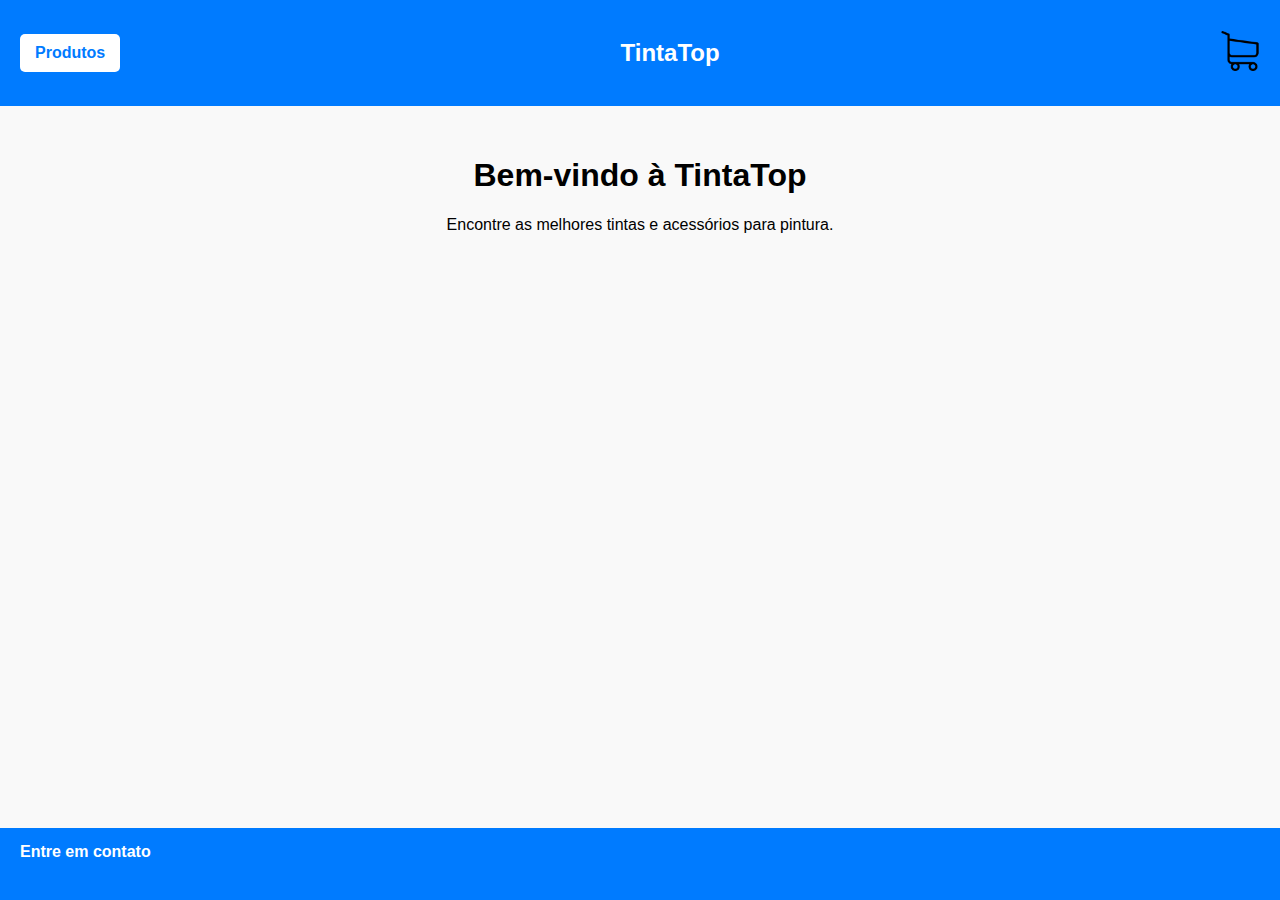
<file: index.html>
<!DOCTYPE html>
<html lang="en">
<head>
    <meta charset="UTF-8">
    <meta name="viewport" content="width=device-width, initial-scale=1.0">
    <link rel="stylesheet" href="css.css">
    <title>TintaTop</title>
</head>
<body>
    <div class="menu_bar">
        <a href="produtos.html" class="btn">Produtos</a>
        <p class="titulo">TintaTop</p>
        <a href="carrinho.html">
            <img src="imagens/126510.png" class="icone_carrinho">
        </a>
    </div>

    <div class="conteudo">
        <h1>Bem-vindo à TintaTop</h1>
        <p>Encontre as melhores tintas e acessórios para pintura.</p>
    </div>

    <div class="footer">
        <a href="contato.html">Entre em contato</a>
    </div>
</body>
</html>
</file>
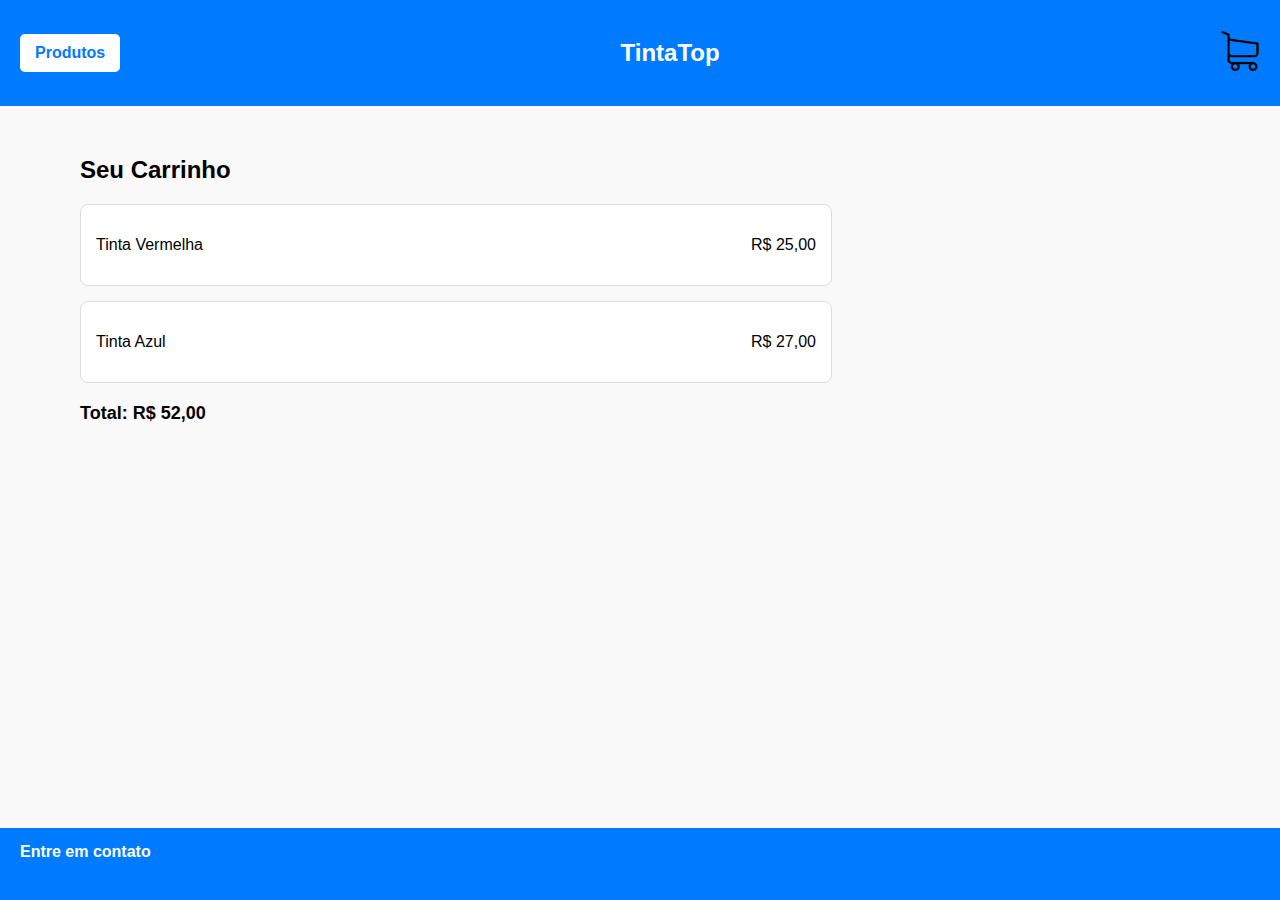
<file: carrinho.html>
<!DOCTYPE html>
<html lang="en">
<head>
    <meta charset="UTF-8">
    <meta name="viewport" content="width=device-width, initial-scale=1.0">
    <link rel="stylesheet" href="css.css">
    <title>Carrinho - TintaTop</title>
</head>
<body>
    <div class="menu_bar">
        <a href="produtos.html" class="btn">Produtos</a>
        <p class="titulo">TintaTop</p>
        <a href="carrinho.html">
            <img src="imagens/126510.png" class="icone_carrinho">
        </a>
    </div>

    <div class="carrinho">
        <h2>Seu Carrinho</h2>
        <div class="item_carrinho">
            <p>Tinta Vermelha</p>
            <p>R$ 25,00</p>
        </div>
        <div class="item_carrinho">
            <p>Tinta Azul</p>
            <p>R$ 27,00</p>
        </div>
        <div class="total">
            <p>Total: R$ 52,00</p>
        </div>
    </div>

    <div class="footer">
        <a href="contato.html">Entre em contato</a>
    </div>
</body>
</html>
</file>
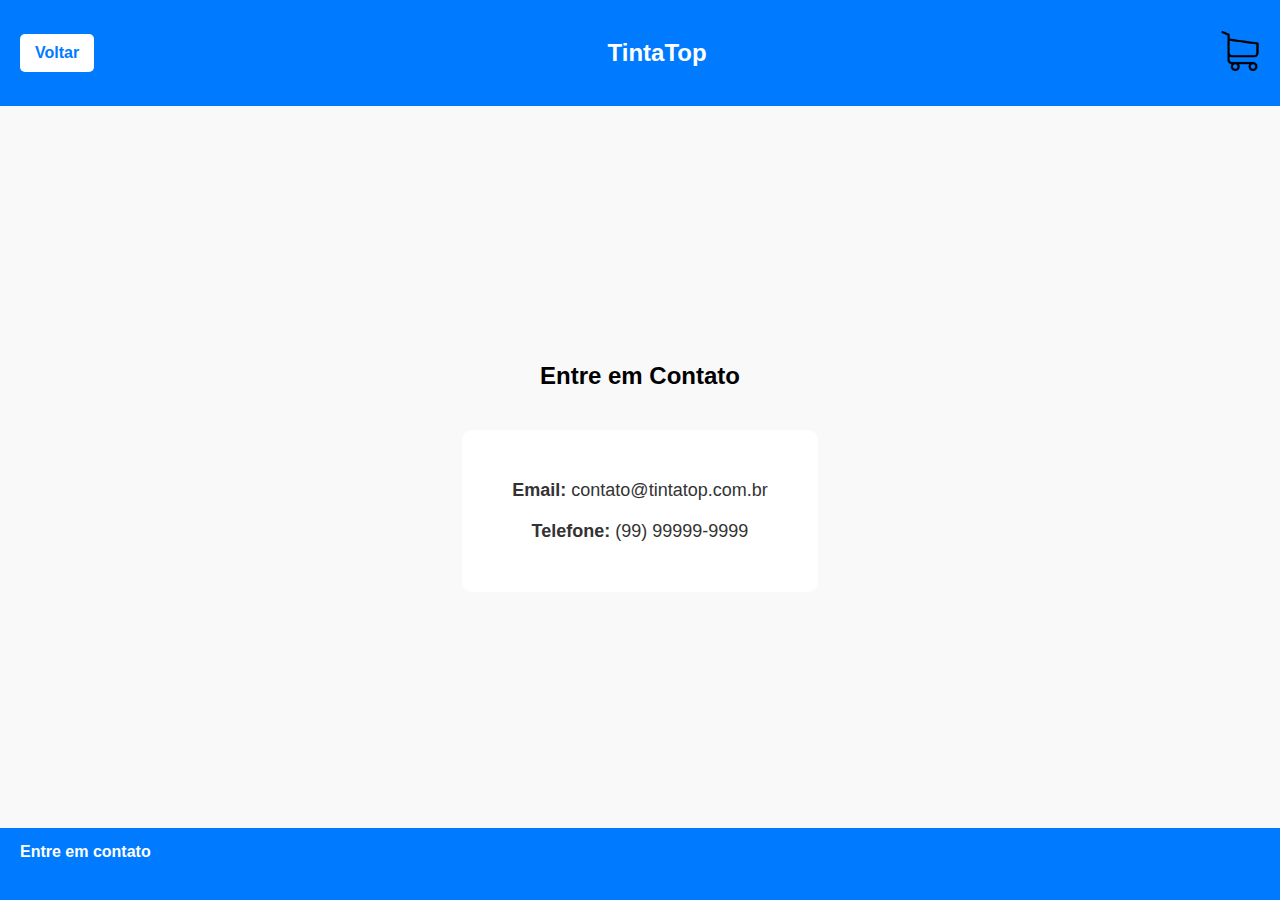
<file: contato.html>
<!DOCTYPE html>
<html lang="en">
<head>
    <meta charset="UTF-8">
    <meta name="viewport" content="width=device-width, initial-scale=1.0">
    <link rel="stylesheet" href="css.css">
    <title>Contato - TintaTop</title>
</head>
<body>
    <div class="menu_bar">
        <a href="index.html" class="btn">Voltar</a>
        <p class="titulo">TintaTop</p>
        <a href="carrinho.html">
            <img src="imagens/126510.png" class="icone_carrinho">
        </a>
    </div>

    <div class="contato_simples">
        <h2>Entre em Contato</h2>
        <div class="info_contato">
            <p><strong>Email:</strong> contato@tintatop.com.br</p>
            <p><strong>Telefone:</strong> (99) 99999-9999</p>
        </div>
    </div>

    <div class="footer">
        <a href="contato.html">Entre em contato</a>
    </div>
</body>
</html>
</file>
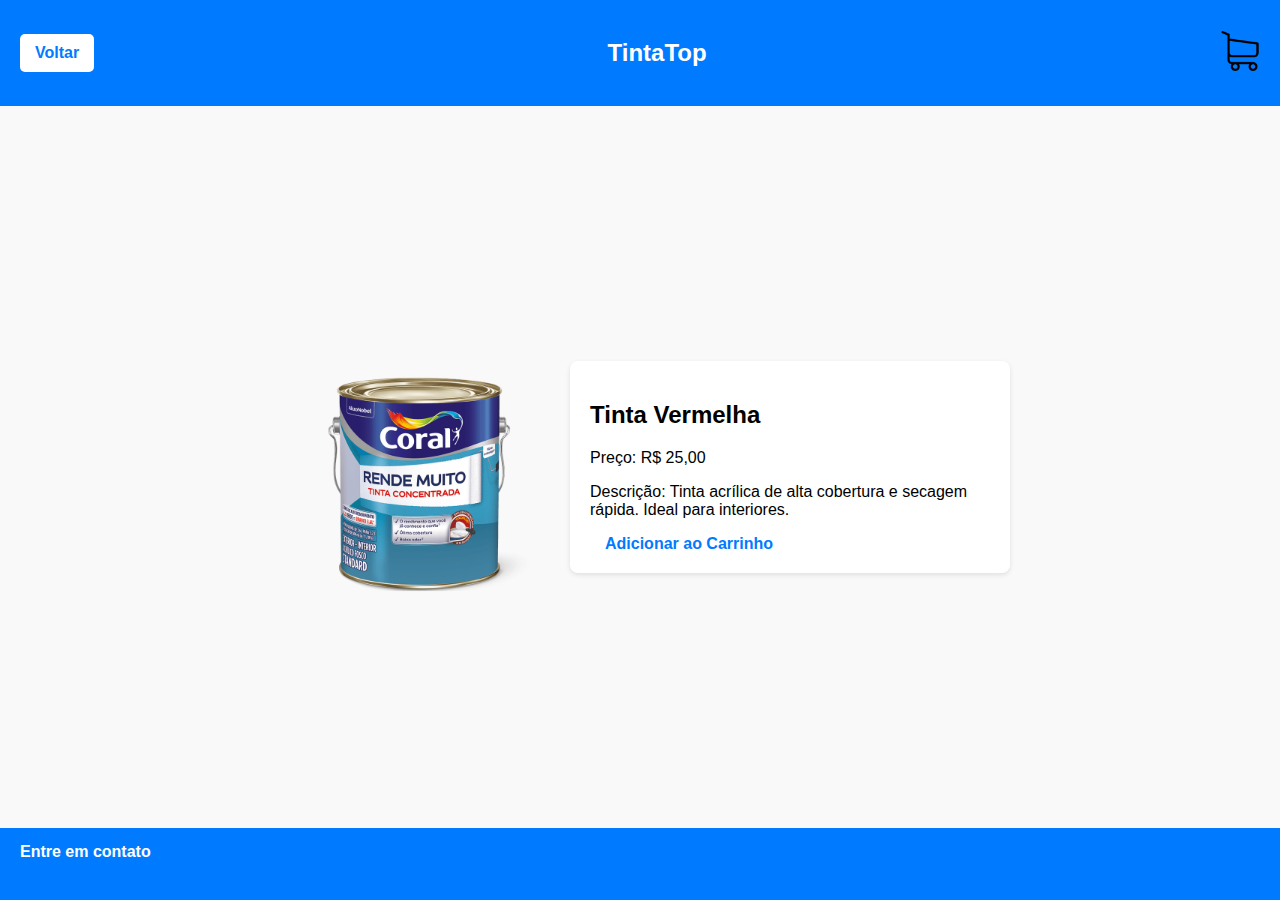
<file: produto.html>
<!DOCTYPE html>
<html lang="en">
<head>
    <meta charset="UTF-8">
    <meta name="viewport" content="width=device-width, initial-scale=1.0">
    <link rel="stylesheet" href="css.css">
    <title>Detalhes do Produto - TintaTop</title>
</head>
<body>
    <div class="menu_bar">
        <a href="produtos.html" class="btn">Voltar</a>
        <p class="titulo">TintaTop</p>
        <a href="carrinho.html">
            <img src="imagens/126510.png" class="icone_carrinho">
        </a>
    </div>

    <div class="detalhes_produto">
        <img src="imagens/Coral-Rende-Muito-Galao-Cores.png" class="img_detalhe">
        <div class="info_produto">
            <h2>Tinta Vermelha</h2>
            <p>Preço: R$ 25,00</p>
            <p>Descrição: Tinta acrílica de alta cobertura e secagem rápida. Ideal para interiores.</p>
            <a href="carrinho.html" class="btn">Adicionar ao Carrinho</a>
        </div>
    </div>

    <div class="footer">
        <a href="contato.html">Entre em contato</a>
    </div>
</body>
</html>
</file>
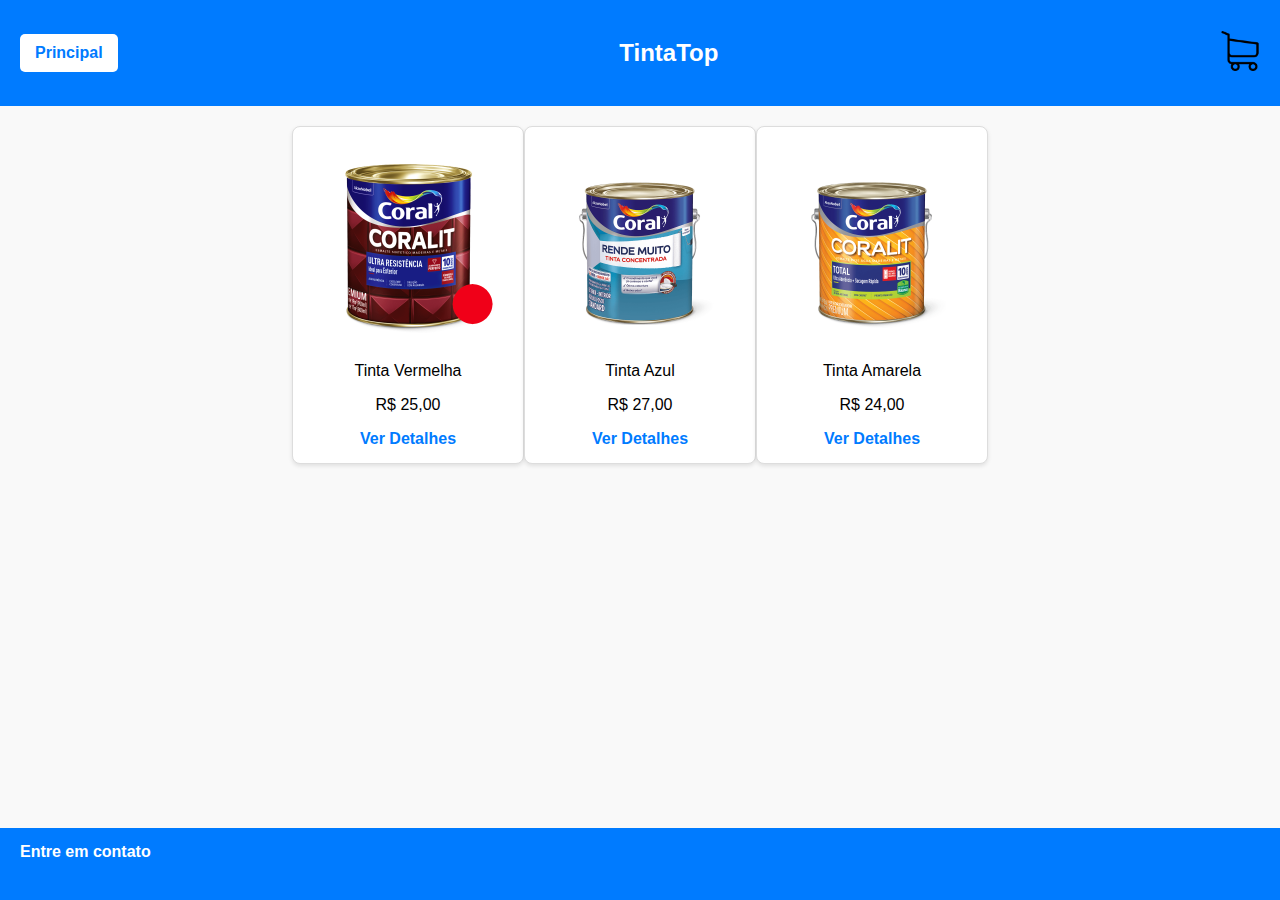
<file: produtos.html>
<!DOCTYPE html>
<html lang="en">
<head>
    <meta charset="UTF-8">
    <meta name="viewport" content="width=device-width, initial-scale=1.0">
    <link rel="stylesheet" href="css.css">
    <title>Produtos - TintaTop</title>
</head>
<body>
    <div class="menu_bar">
        <a href="index.html" class="btn">Principal</a>
        <p class="titulo">TintaTop</p>
        <a href="carrinho.html">
            <img src="imagens/126510.png" class="icone_carrinho">
        </a>
    </div>

    <div class="produtos">
        <div class="produto">
            <img src="imagens/Coral-Coralit-Ultra-verm-Quarto.png" class="img_produto">
            <p>Tinta Vermelha</p>
            <p>R$ 25,00</p>
            <a href="produto.html" class="btn">Ver Detalhes</a>
        </div>
        <div class="produto">
            <img src="imagens/Coral-Rende-Muito-Galao-Cores.png" class="img_produto">
            <p>Tinta Azul</p>
            <p>R$ 27,00</p>
            <a href="produto.html" class="btn">Ver Detalhes</a>
        </div>
        <div class="produto">
            <img src="imagens/505106-800-auto.png" class="img_produto">
            <p>Tinta Amarela</p>
            <p>R$ 24,00</p>
            <a href="produto.html" class="btn">Ver Detalhes</a>
        </div>
    </div>

    <div class="footer">
        <a href="contato.html">Entre em contato</a>
    </div>
</body>
</html>
</file>
<file: css.css>
body {
    margin: 0;
    padding: 0;
    font-family: Arial, sans-serif;
    background-color: #f9f9f9;
    min-height: 100vh;
    display: grid;
    grid-template-areas:
        "head head head head"
        "main main main main"
        "footer footer footer footer";
        grid-template-rows: 0.7fr 5fr 0.5fr;
}

.menu_bar {
    grid-area: head;
    display: flex;
    justify-content: space-between;
    align-items: center;
    background-color: #007bff;
    color: white;
    padding: 15px 20px;
}

.titulo {
    font-size: 24px;
    font-weight: bold;
}

.btn {
    background-color: white;
    color: #007bff;
    padding: 10px 15px;
    text-decoration: none;
    border-radius: 5px;
    font-weight: bold;
}

.icone_carrinho {
    width: 40px;
    height: 40px;
}

/* Conteúdo Principal */
.conteudo {
    grid-area: main;
    padding: 30px;
    text-align: center;
}

.produtos {
    grid-area: main;
    display: flex;
    flex-wrap: wrap;
    justify-content: center;
    padding: 20px;
    align-content: flex-start;
}

.produto {
    background-color: white;
    padding: 15px;
    border: 1px solid #ddd;
    border-radius: 8px;
    width: 200px;
    text-align: center;
    box-shadow: 0 2px 4px rgba(0,0,0,0.1);
}

.img_produto {
    width: 100%;
    height: auto;
    border-radius: 5px;
}

.detalhes_produto {
    grid-area: main;
    display: flex;
    flex-wrap: wrap;
    justify-content: center;
    align-items: center;
    padding: 30px;
}

.img_detalhe {
    width: 300px;
    border-radius: 8px;
}

.info_produto {
    max-width: 400px;
    background-color: white;
    padding: 20px;
    border-radius: 8px;
    box-shadow: 0 2px 5px rgba(0,0,0,0.1);
}

.carrinho {
    grid-area: main;
    padding: 30px;
    max-width: 800px;
    margin: 0;
    margin-left: 50px;
}

.item_carrinho {
    background-color: white;
    padding: 15px;
    border: 1px solid #ddd;
    border-radius: 8px;
    margin-bottom: 15px;
    display: flex;
    justify-content: space-between;
    align-items: center;
    width: 90%;
}

.total {
    font-weight: bold;
    font-size: 18px;
    margin-top: 20px;
    text-align: left;
    width: 90%;
}

.contato_simples {
    grid-area: main;
    display: flex;
    flex-direction: column;
    justify-content: center;
    align-items: center;
    text-align: center;
    padding: 20px;
}

.info_contato {
    background-color: white;
    padding: 30px 50px;
    border-radius: 10px;
    margin-top: 20px;
}

.info_contato p {
    font-size: 18px;
    margin: 20px 0;
    color: #333;
}

.info_contato a {
    color: #007bff;
}

.footer {
    grid-area: footer;
    background-color: #007bff;
    color: white;
    text-align: left;
    padding: 15px 20px;
}

.footer a {
    color: white;
    text-decoration: none;
    font-weight: bold;
}
</file>
